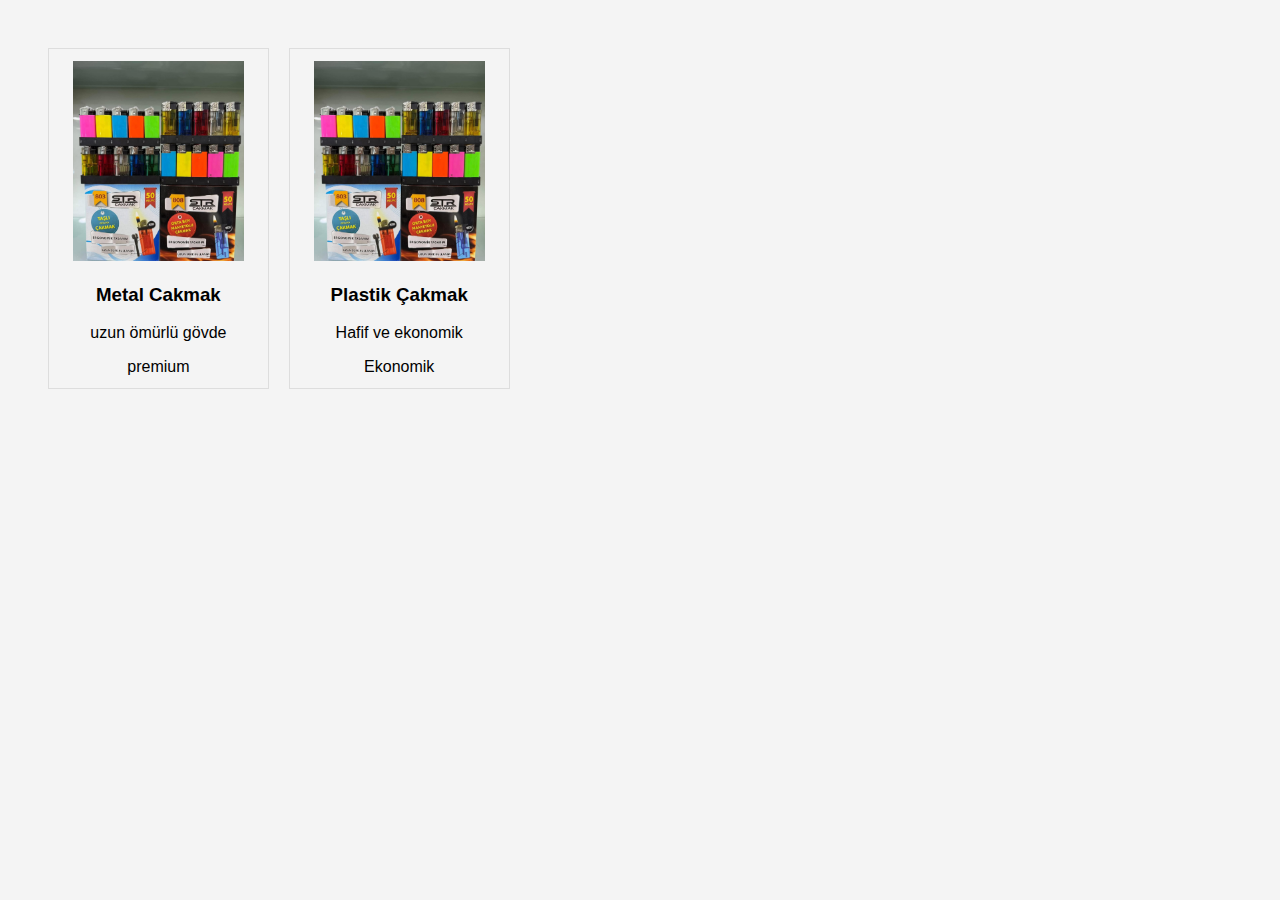
<file: demo-site/index.html>
<!DOCTYPE html>
<html lang="tr">
<head>
  <meta charset="UTF-8">
  <title>Ürünler</title>
  <link rel="stylesheet" href="css/style.css">
</head>
<body>

  <div id="product-list" class="product-grid"></div>

  <script src="js/product.js"></script>
</body>
</html>
</file>
<file: demo-site/css/style.css>
body {
  font-family: Arial, sans-serif;
  background-color: #f4f4f4;
  text-align: center;
  padding: 40px;
}

.product {
  background: white;
  width: 300px;
  margin: 0 auto;
  padding: 20px;
  border-radius: 8px;
}

.product img {
  width: 100%;
}

.product-grid {
  display: grid;
  grid-template-columns: repeat(auto-fill, minmax(220px, 1fr));
  gap: 20px;
}

.product-card {
  border: 1px solid #ddd;
  padding: 12px;
}

.product-card img {
  width: 100%;
  height: 200px;
  object-fit: contain;
}
</file>
